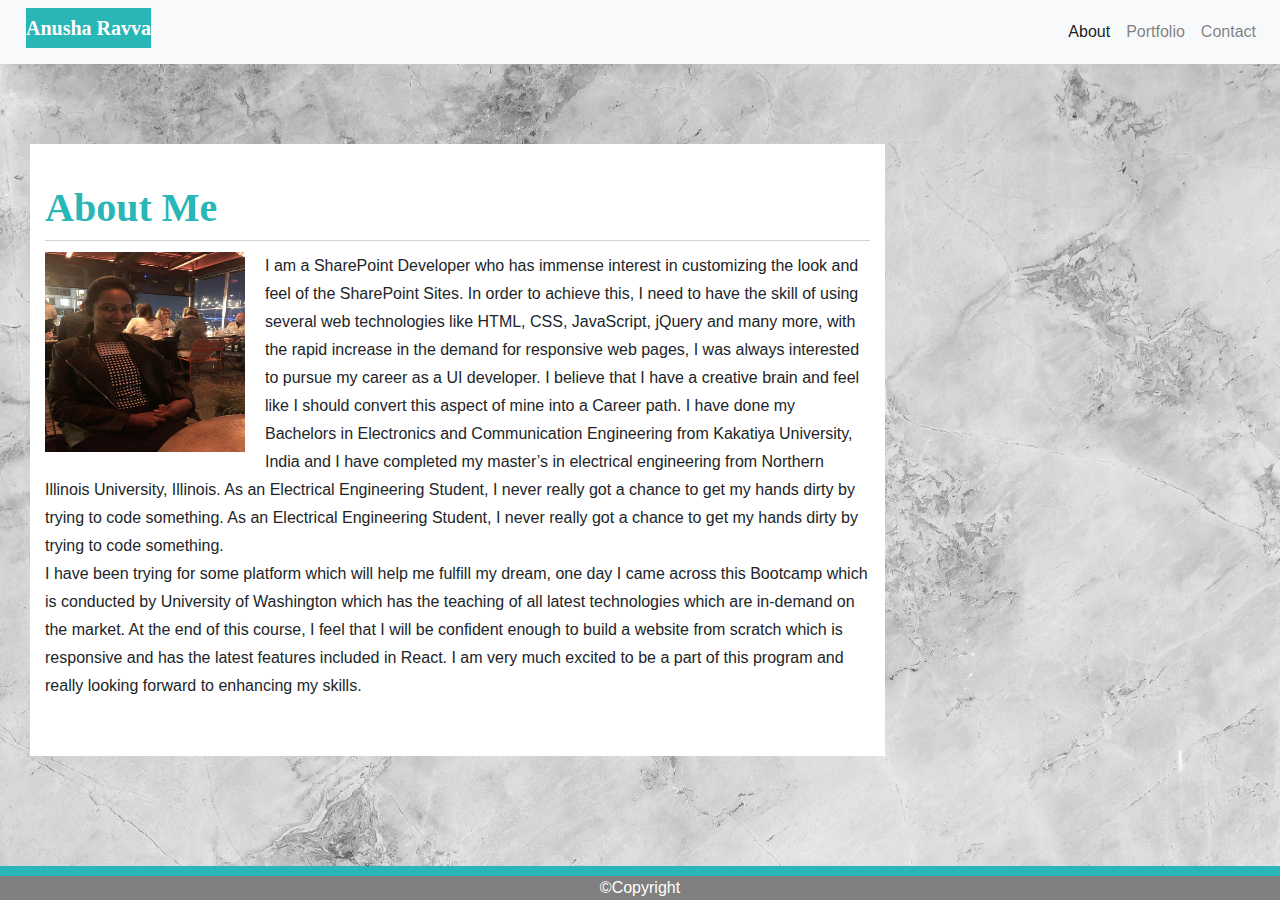
<file: index.html>
<!DOCTYPE html>
<html lang="en">

<head>
    <meta charset="UTF-8">
    <meta name="viewport" content="width=device-width, initial-scale=1.0">
    <meta http-equiv="X-UA-Compatible" content="ie=edge">
    <title>Portfolio</title>
    <!-- CSS Styles -->
    <link rel="stylesheet" href="assets/css/style.css">
    <link rel="stylesheet" href="https://stackpath.bootstrapcdn.com/bootstrap/4.5.2/css/bootstrap.min.css" integrity="sha384-JcKb8q3iqJ61gNV9KGb8thSsNjpSL0n8PARn9HuZOnIxN0hoP+VmmDGMN5t9UJ0Z" crossorigin="anonymous">
</head>

<body class="body-image">
  <!-- Navigation Pane -->
  <header>
    <nav class="navbar navbar-expand-lg navbar-light bg-light">
      <h1 class="navbar-brand text-white">Anusha Ravva</h1>
      <button class="navbar-toggler" type="button" data-toggle="collapse" data-target="#navbarNav" aria-controls="navbarNav" aria-expanded="false" aria-label="Toggle navigation">
        <span class="navbar-toggler-icon"></span>
      </button>
      <div class="collapse navbar-collapse" id="navbarNav">
        <div class="navbar-nav ml-auto">
          <a class="nav-link active" href="index.html">About</a>
          <a class="nav-link" href="portfolio.html">Portfolio</a>
          <a class="nav-link" href="contact.html">Contact</a>
        </div>
      </div>
      </nav>
  </header>
  <main class="container">
    <section class="row">
      <div class="col-xs-12 col-sm-12 col-md-9 aboutMe"> 
      <h1 class="heading">About Me</h1> 
      <hr class="horizontal-divider">
        <img class="aboutMe-image" src="assets/portfolio/profile picture.jpeg" alt="profile Picture"> 
          <p>
          I am a SharePoint Developer who has immense interest in customizing the look and feel of the SharePoint Sites. 
          In order to achieve this, I need to have the skill of using several web technologies like HTML, CSS, JavaScript, jQuery and many more, 
          with the rapid increase in the demand for responsive web pages, I was always interested to pursue my career as a UI developer. I believe that 
          I have a creative brain and feel like I should convert this aspect of mine into a Career path. 
          I have done my Bachelors in Electronics and Communication Engineering from Kakatiya University, India and I have completed my master’s in electrical 
          engineering from Northern Illinois University, Illinois. As an Electrical Engineering Student, I never really got a chance to get my hands dirty by 
          trying to code something. As an Electrical Engineering Student, I never 
          really got a chance to get my hands dirty by trying to code something. 
        <br>
        I have been trying for some platform which will help me fulfill my dream, one day I came across this Bootcamp which is conducted by University of
        Washington which has the teaching of all latest technologies which are in-demand on the market. At the end of this course, I feel that I will be
        confident enough to build a website from scratch which is responsive and has the latest features included in React. I am very much excited to be 
        a part of this program and really looking forward to enhancing my skills.
        </p>
      </div>
    </section> 
  </main> 
</body> 
<!-- Footer -->     
<footer class="footer">
  &#169;Copyright 
</footer>

<script src="https://code.jquery.com/jquery-3.3.1.slim.min.js" inteˆgrity="sha384-q8i/X+965DzO0rT7abK41JStQIAqVgRVzpbzo5smXKp4YfRvH+8abtTE1Pi6jizo" crossorigin="anonymous"></script>
<script src="https://cdnjs.cloudflare.com/ajax/libs/popper.js/1.14.7/umd/popper.min.js" integrity="sha384-UO2eT0CpHqdSJQ6hJty5KVphtPhzWj9WO1clHTMGa3JDZwrnQq4sF86dIHNDz0W1" crossorigin="anonymous"></script>
<script src="https://stackpath.bootstrapcdn.com/bootstrap/4.3.1/js/bootstrap.min.js" integrity="sha384-JjSmVgyd0p3pXB1rRibZUAYoIIy6OrQ6VrjIEaFf/nJGzIxFDsf4x0xIM+B07jRM" crossorigin="anonymous"></script> 
</html>
</file>
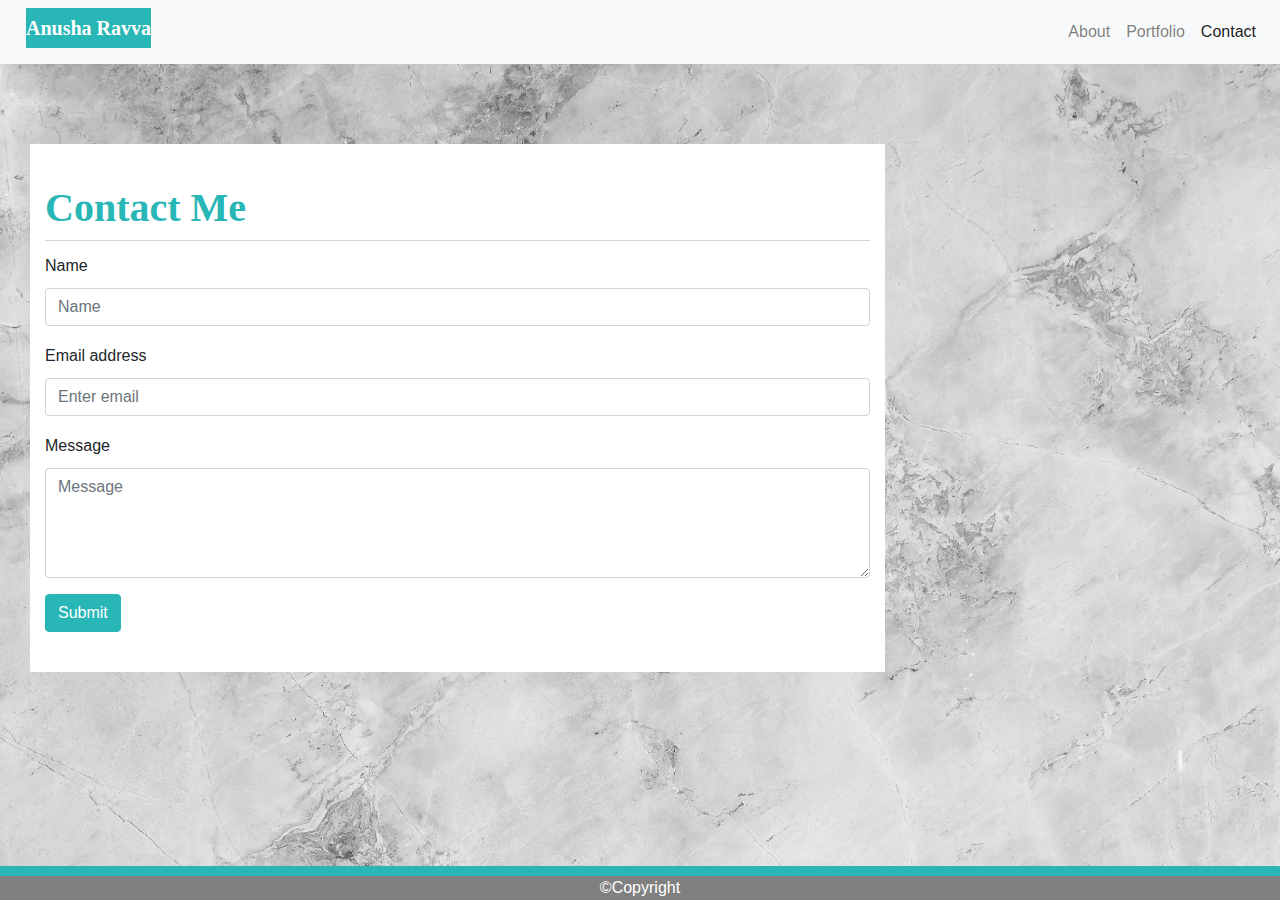
<file: contact.html>
<!DOCTYPE html>
<html lang="en">
<head>
    <meta charset="UTF-8">
    <meta name="viewport" content="width=device-width, initial-scale=1.0">
    <meta http-equiv="X-UA-Compatible" content="ie=edge">
    <!-- CSS Styles -->
    <link rel="stylesheet" href="assets/css/style.css">
    <link rel="stylesheet" href="https://stackpath.bootstrapcdn.com/bootstrap/4.5.2/css/bootstrap.min.css" integrity="sha384-JcKb8q3iqJ61gNV9KGb8thSsNjpSL0n8PARn9HuZOnIxN0hoP+VmmDGMN5t9UJ0Z" crossorigin="anonymous">
    <title>Contact</title>
</head>
<body class="body-image">
   <!-- Navigation Pane -->
<header>
  <nav class="navbar navbar-expand-lg navbar-light bg-light">
    <h1 class="navbar-brand text-white">Anusha Ravva</h1>
    <button class="navbar-toggler" type="button" data-toggle="collapse" data-target="#navbarNav" aria-controls="navbarNav" aria-expanded="false" aria-label="Toggle navigation">
      <span class="navbar-toggler-icon"></span>
    </button>
    <div class="collapse navbar-collapse" id="navbarNav">
      <div class="navbar-nav ml-auto">
        <a class="nav-link" href="index.html">About</a>
        <a class="nav-link" href="portfolio.html">Portfolio</a>
        <a class="nav-link active" href="contact.html">Contact</a>
      </div>
    </div>
    </nav>
</header>
  <main class="container">
    <section class="row">
      <div class="col-xs-12 col-sm-9 col-md-9 contactMe"> 
      <h1 class="heading">Contact Me</h1> 
      <hr class="horizontal-divider">
          <form>
            <div class="form-group">
              <label for="InputName">Name</label>
              <input type="text" class="form-control" id="InputName" placeholder="Name">
            </div>
            <div class="form-group">
            <label for="exampleInputEmail1">Email address</label>
            <input type="email" class="form-control" id="exampleInputEmail1" placeholder="Enter email">
          </div>
          <div class="form-group">
            <label for="InputMessage">Message</label>
            <textarea class="form-control" id="InputMessage" placeholder="Message" rows="4"></textarea>
          </div>
          <button type="submit" class="btn btn-primary">Submit</button>
           </form>
      </div> 
    </section>
  </main>
 </body> 
   <!-- Footer -->  
   <footer class="footer">
    &#169;Copyright
</footer>
<script src="https://code.jquery.com/jquery-3.3.1.slim.min.js" inteˆgrity="sha384-q8i/X+965DzO0rT7abK41JStQIAqVgRVzpbzo5smXKp4YfRvH+8abtTE1Pi6jizo" crossorigin="anonymous"></script>
<script src="https://cdnjs.cloudflare.com/ajax/libs/popper.js/1.14.7/umd/popper.min.js" integrity="sha384-UO2eT0CpHqdSJQ6hJty5KVphtPhzWj9WO1clHTMGa3JDZwrnQq4sF86dIHNDz0W1" crossorigin="anonymous"></script>
<script src="https://stackpath.bootstrapcdn.com/bootstrap/4.3.1/js/bootstrap.min.js" integrity="sha384-JjSmVgyd0p3pXB1rRibZUAYoIIy6OrQ6VrjIEaFf/nJGzIxFDsf4x0xIM+B07jRM" crossorigin="anonymous"></script> 
</html>
</file>
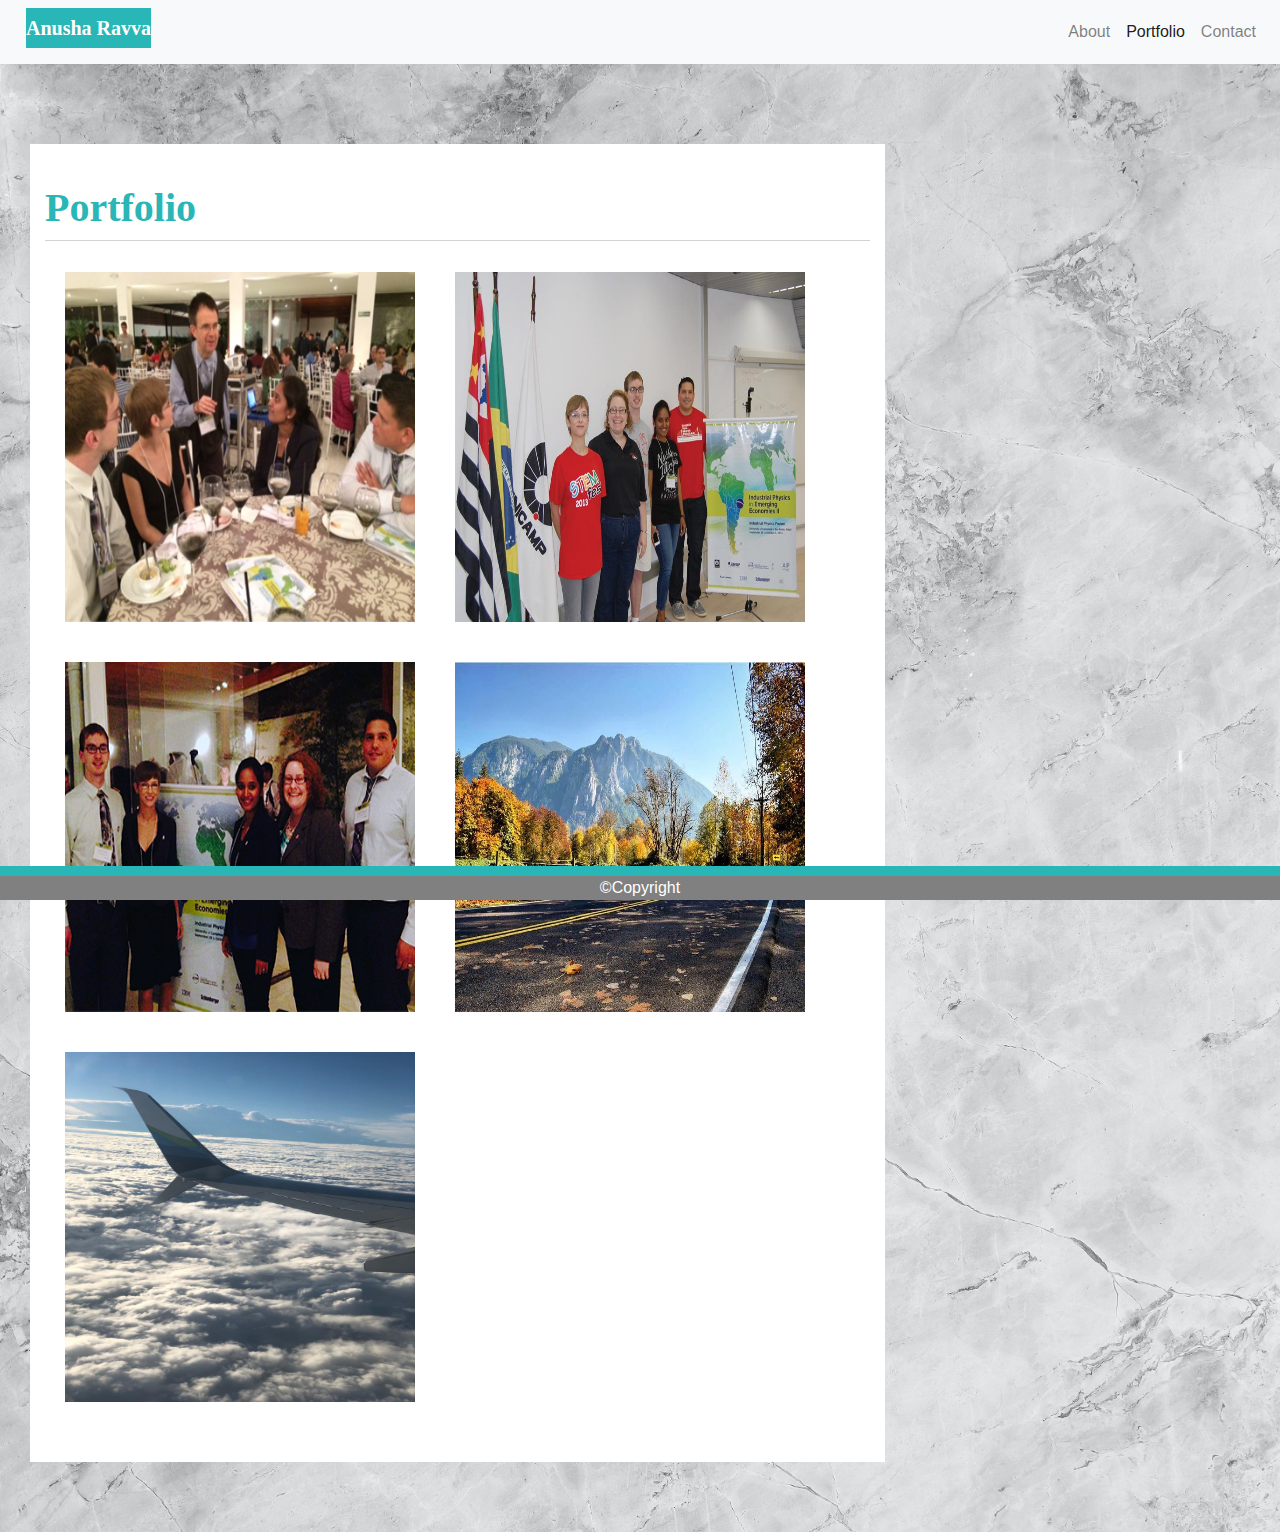
<file: portfolio.html>
<!DOCTYPE html>
<html lang="en">
<head>
    <meta charset="UTF-8">
    <meta name="viewport" content="width=device-width, initial-scale=1.0">
    <meta http-equiv="X-UA-Compatible" content="ie=edge">
    <title>Document</title>
    <!-- CSS Styles -->
    <link rel="stylesheet" href="assets/css/style.css">
    <link rel="stylesheet" href="https://stackpath.bootstrapcdn.com/bootstrap/4.5.2/css/bootstrap.min.css" integrity="sha384-JcKb8q3iqJ61gNV9KGb8thSsNjpSL0n8PARn9HuZOnIxN0hoP+VmmDGMN5t9UJ0Z" crossorigin="anonymous">
</head>
<body class="body-image">
   <!-- Navigation Pane -->
<header>
  <nav class="navbar navbar-expand-lg navbar-light bg-light">
    <h1 class="navbar-brand text-white">Anusha Ravva</h1>
    <button class="navbar-toggler" type="button" data-toggle="collapse" data-target="#navbarNav" aria-controls="navbarNav" aria-expanded="false" aria-label="Toggle navigation">
      <span class="navbar-toggler-icon"></span>
    </button>
    <div class="collapse navbar-collapse" id="navbarNav">
      <div class="navbar-nav ml-auto">
        <a class="nav-link" href="index.html">About</a>
        <a class="nav-link active" href="portfolio.html">Portfolio</a>
        <a class="nav-link" href="contact.html">Contact</a>
      </div>
    </div>
    </nav>
</header>
  <main class="container">

    <section class="row">
      <div class="col-xs-12 col-sm-12 col-md-9 portfolio"> 
      <h1 class="heading">Portfolio</h1> 
      <hr class="horizontal-divider">
        <img class="portfolio-image" src="assets/portfolio/CornellwNIUstudents.jpg" alt="profile Picture"> 
        <img class="portfolio-image" src="assets/portfolio/Image1.jpg" alt="profile Picture"> 
        <img class="portfolio-image" src="assets/portfolio/NIUinBrazil.jpg" alt="profile Picture"> 
        <img class="portfolio-image" src="assets/portfolio/Snoqualmie.jpeg" alt="profile Picture"> 
        <img class="portfolio-image" src="assets/portfolio/travel.jpeg" alt="profile Picture"> 
      </div>  
    </section>
  </main>
     
</body>  
<!-- Footer -->
 <footer class="footer">
      &#169;Copyright
  </footer>

  <script src="https://code.jquery.com/jquery-3.3.1.slim.min.js" inteˆgrity="sha384-q8i/X+965DzO0rT7abK41JStQIAqVgRVzpbzo5smXKp4YfRvH+8abtTE1Pi6jizo" crossorigin="anonymous"></script>
  <script src="https://cdnjs.cloudflare.com/ajax/libs/popper.js/1.14.7/umd/popper.min.js" integrity="sha384-UO2eT0CpHqdSJQ6hJty5KVphtPhzWj9WO1clHTMGa3JDZwrnQq4sF86dIHNDz0W1" crossorigin="anonymous"></script>
  <script src="https://stackpath.bootstrapcdn.com/bootstrap/4.3.1/js/bootstrap.min.js" integrity="sha384-JjSmVgyd0p3pXB1rRibZUAYoIIy6OrQ6VrjIEaFf/nJGzIxFDsf4x0xIM+B07jRM" crossorigin="anonymous"></script> 
</html>
</file>
<file: assets/css/style.css>
/* Making the Nav Bar similar to the sample Images provided in the homework */

.navbar-brand{
    background-color:rgb(40, 182, 182);
    margin-left: 10px;
    font-family: Serif;
    font-size: 30px; 
    font-weight: bold;
}
.navbar-light .navbar-brand {
    color: #f8f9fa;
}

a.active{
       color:black; 
}

/* Adding a background Image for the entire visible body*/

.body-image{ 
  width: 100%;
  height: 100%;
  background-image: url(../backgroundimage.jpeg);
  background-repeat: no-repeat;
  background-size: cover;
  display: block; 
}

.body-image .container{
    
    margin: 80px 60px 70px 60px;
}
.aboutMe, .contactMe, .portfolio{
    background-color: white;
    line-height: 1.75;
    padding: 40px;
    margin-right: 80px;
    margin-left: -30px;

}
.heading{
    color:rgb(40, 182, 182);
    font-family: serif;
    font-weight: bold;
}

.horizontal-divider{
    margin-top:5px;
    margin-bottom:10px;
    height:1px;
    width:100%;
    border-top:1px solid lightgray;
   }

 /* About Me Page profile picture style */

.aboutMe-image{
    float:left;
    margin:0px 20px 20px 0px;
    width:200px;
    height: 200px;
 }

 /* Portfolio Page Styles */

 .portfolio-image{
    float:left;
    margin:20px 20px 20px 20px;
    width:350px;
    height:350px; 
    align-items: center;
 }

 /* Contact Me Button Style */

.body-image .btn{
    background-color:rgb(40, 182, 182);
    border-color: rgb(40, 182, 182);
}

/* fixed Footer Styles  */

   .footer {
   
   position:fixed;
    left: 0;
    bottom: 0;
    width: 100%;
    height: auto;
    background-color:gray;
    color: white;
    text-align: center;
    border-top: 10px solid rgb(40, 182, 182);
    
 }
</file>
